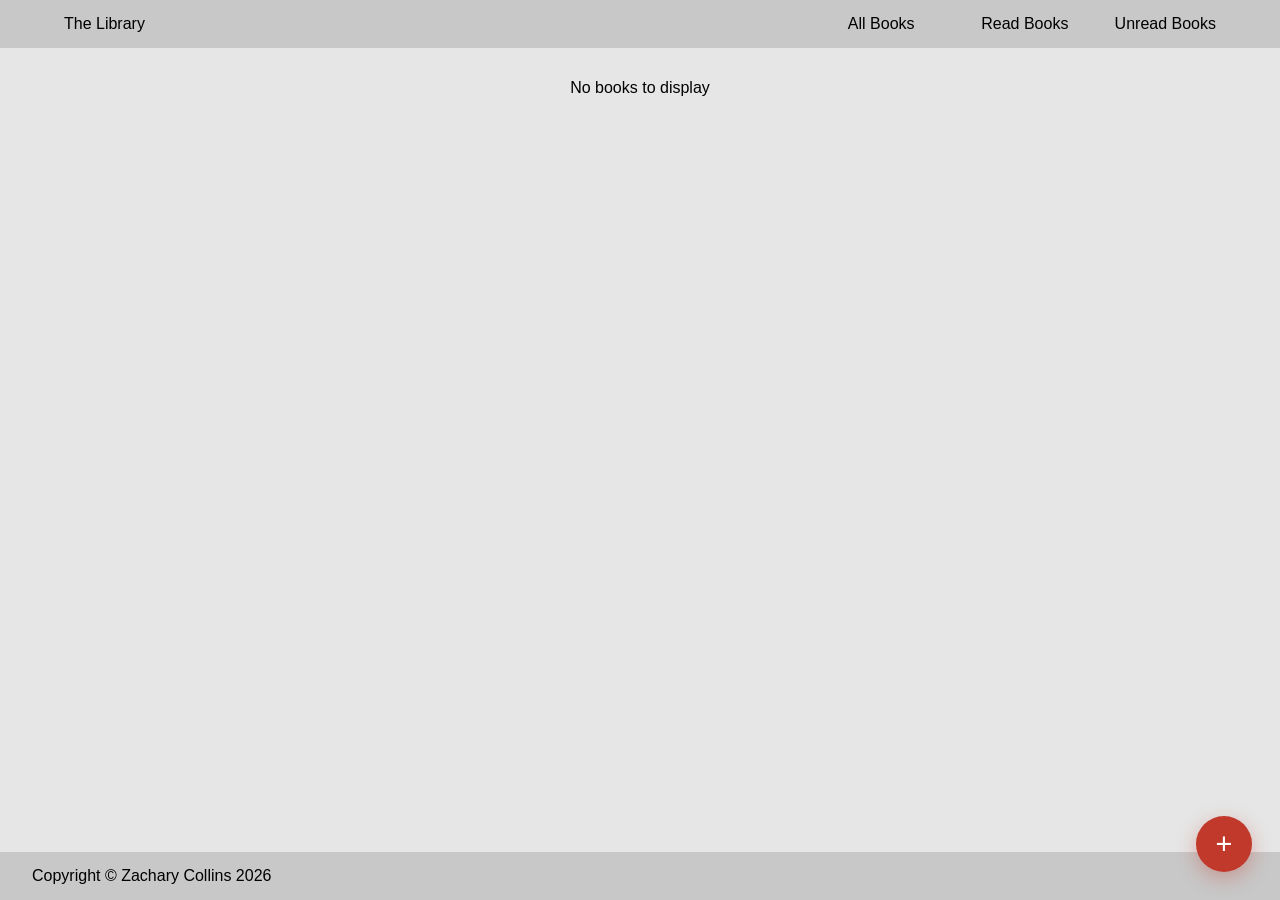
<file: index.html>
<!DOCTYPE html>
<html lang="en">
<head>
    <meta charset="UTF-8">
    <meta name="viewport" content="width=device-width, initial-scale=1.0">
    <title>Library</title>
    <link rel="stylesheet" href="./src/css/styles.css">
    <script src="./src/js/main.js" type="module" defer></script>
</head>
<body>

    <header>
        <div id="header-content">
            <div id="logo">The Library</div>
            <nav id="menu">
                <ul>
                    <li><a href="#/all">All Books</a></li>
                    <li><a href="#/read">Read Books</a></li>
                    <li><a href="#/unread">Unread Books</a></li>
                </ul>
            </nav>
        </div>
    </header>

    <main>
        <div id="books-display"></div>
    </main>

    <button id="add-btn" aria-label="Add Book">+</button>

    <footer>
        <p id="footer-text">Copyright © Zachary Collins 2026</p>
    </footer>

        <dialog id="book-modal">
        <div class="modal-inner">
            <h2>Add a book</h2>
            <form id="book-form" method="dialog">
                <div class="field">
                    <label for="title-input">Title</label>
                    <input id="title-input" name="title" type="text" required />
                </div>
                <div class="field">
                    <label for="author-input">Author</label>
                    <input id="author-input" name="author" type="text" required />
                </div>
                <div class="field">
                    <label for="pages-input">Pages</label>
                    <input id="pages-input" name="pages" type="number" min="1" required />
                </div>
                <div class="field">
                    <label>Read?</label>
                    <div class="radio-group">
                        <label class="radio-option">
                            <input type="radio" name="read" value="yes" />
                            Yes
                        </label>
                        <label class="radio-option">
                            <input type="radio" name="read" value="no" checked />
                            No
                        </label>
                    </div>
                </div>

                <div class="modal-actions">
                    <button type="button" class="btn btn-ghost" id="cancel-btn">Cancel</button>
                    <button type="submit" class="btn btn-primary">Add</button>
                </div>
            </form>
        </div>
    </dialog>
</body>
</html>
</file>
<file: src/css/styles.css>
/* http://meyerweb.com/eric/tools/css/reset/ 
   v2.0 | 20110126
   License: none (public domain)
*/

html, body, div, span, applet, object, iframe,
h1, h2, h3, h4, h5, h6, p, blockquote, pre,
a, abbr, acronym, address, big, cite, code,
del, dfn, em, img, ins, kbd, q, s, samp,
small, strike, strong, sub, sup, tt, var,
b, u, i, center,
dl, dt, dd, ol, ul, li,
fieldset, form, label, legend,
table, caption, tbody, tfoot, thead, tr, th, td,
article, aside, canvas, details, embed, 
figure, figcaption, footer, header, hgroup, 
menu, nav, output, ruby, section, summary,
time, mark, audio, video {
	margin: 0;
	padding: 0;
	border: 0;
	font-size: 100%;
	font: inherit;
	vertical-align: baseline;
}
/* HTML5 display-role reset for older browsers */
article, aside, details, figcaption, figure, 
footer, header, hgroup, menu, nav, section {
	display: block;
}
body {
	line-height: 1;
}
ol, ul {
	list-style: none;
}
blockquote, q {
	quotes: none;
}
blockquote:before, blockquote:after,
q:before, q:after {
	content: '';
	content: none;
}
table {
	border-collapse: collapse;
	border-spacing: 0;
}

/* MY CSS */
* {
    box-sizing: border-box;
}

:root {
    --main-font: 'Gill Sans', 'Gill Sans MT', Calibri, 'Trebuchet MS', sans-serif;

    --main-bg: rgb(230, 230, 230);
    --header-bg: rgb(200, 200, 200);
    --card-bg: rgb(252, 252, 252);

    --text-muted: rgb(75, 75, 75);
    --white: #fff;

    --content-width: min(90%, 1250px);

    --accent: #c0392b;
    --accent-press: #962d22;
    --accent-shadow: rgba(192, 57, 43, 0.35);

    --card-shadow: 5px 10px 15px rgba(0, 0, 0, 0.3);
    --card-radius: 12px;
    --input-radius: 8px;
    --card-width: 250px;

    --spacing-xs: 0.5rem;
    --spacing-sm: 0.75rem;
    --spacing-md: 1rem;
    --spacing-lg: 1.25rem;
    --spacing-xl: 2rem;
}

body {
    display: flex;
    flex-direction: column;
    min-height: 100vh;
    font-family: var(--main-font);
    background-color: var(--main-bg);
}

/* Header */

header {
    padding: 1rem 0;
    background-color: var(--header-bg);
}

#header-content {
    width: var(--content-width);
    margin: 0 auto;
    display: grid;
    grid-template-columns: 1fr 2fr;
}

#logo {
    justify-self: left;
    align-self: center;
}

#menu {
    justify-self: right;
    align-self: center;
}

#menu ul {
    display: grid;
    grid-template-columns: repeat(3, 1fr);
    gap: 2rem;
}

#menu ul li a {
    color: inherit;
    text-decoration: none;
}

#menu ul li a:hover,
#menu ul li a:focus {
    text-decoration: underline;
}

/* Primary Content */
main {
    flex: 1;
    width: var(--content-width);
    margin: 0 auto;
    padding: var(--spacing-xl) 0;
}

#books-display {
    display: flex;
    flex-wrap: wrap;
    gap: var(--spacing-lg);
    justify-content: center;
}

.book-card {
    display: flex;
    flex: 0 1 var(--card-width);
    flex-direction: column;
    gap: var(--spacing-sm);
    min-width: min(100%, 220px);
    padding: var(--spacing-lg);
    background-color: var(--card-bg);
    border-radius: var(--card-radius);
    box-shadow: var(--card-shadow);
}

.book-card p:first-child {
    font-size: 1.25rem;
    font-weight: 600;
    line-height: 1.2;
    overflow-wrap: anywhere;
}

.book-card p:not(:first-child) {
    color: var(--text-muted);
    line-height: 1.3;
    overflow-wrap: anywhere;
}

.book-card button {
    padding: 0.6rem 0.8rem;
    border: 0;
    border-radius: calc(var(--card-radius) / 2);
    background-color: var(--accent);
    color: var(--white);
    font: inherit;
    cursor: pointer;
}

.book-card button:hover,
.book-card button:focus-visible {
    background-color: var(--accent-press);
}

.book-card button:last-child {
    margin-top: auto;
}

#add-btn {
    position: fixed;
    right: 28px;
    bottom: 28px;
    width: 56px;
    height: 56px;
    border-radius: 50%;
    border: none;
    background: var(--accent);
    color: var(--white);
    font-size: 1.8rem;
    line-height: 1;
    cursor: pointer;
    box-shadow: 0 6px 20px var(--accent-shadow);
}
#add-btn:hover {
    background: var(--accent-press);
}
#add-btn:active {
    transform: translateY(1px);
}


/* Modal */

#book-modal {
    width: min(90vw, 450px);
    padding: 0;
    border: none;
    border-radius: var(--card-radius);
    background: var(--card-bg);
    box-shadow: var(--card-shadow);
}

#book-modal::backdrop {
    background: rgba(0, 0, 0, 0.5);
    backdrop-filter: blur(2px);
}

.modal-inner {
    display: flex;
    flex-direction: column;
    gap: var(--spacing-lg);
    padding: 1.5rem;
}

.modal-inner h2 {
    font-size: 1.5rem;
    font-weight: 600;
}

#book-form {
    display: flex;
    flex-direction: column;
    gap: var(--spacing-lg);
}

.field {
    display: flex;
    flex-direction: column;
    gap: var(--spacing-xs);
}

.field label {
    font-weight: 600;
}

.field input[type="text"],
.field input[type="number"] {
    width: 100%;
    padding: 0.75rem;
    border: 1px solid var(--header-bg);
    border-radius: var(--input-radius);
    background: var(--white);
    font: inherit;
}

.field input[type="text"]:focus,
.field input[type="number"]:focus {
    outline: 2px solid var(--accent);
    outline-offset: 1px;
}

.radio-group {
    display: flex;
    gap: var(--spacing-lg);
}

.radio-option {
    display: flex;
    align-items: center;
    gap: var(--spacing-xs);
    cursor: pointer;
}

.modal-actions {
    display: flex;
    justify-content: flex-end;
    gap: var(--spacing-sm);
    margin-top: var(--spacing-sm);
}

.btn {
    padding: 0.75rem 1rem;
    border: none;
    border-radius: var(--input-radius);
    font: inherit;
    cursor: pointer;
    transition: background-color 0.2s ease;
}

.btn-primary {
    background-color: var(--accent);
    color: var(--white);
}

.btn-primary:hover,
.btn-primary:focus-visible {
    background-color: var(--accent-press);
}

.btn-ghost {
    background-color: var(--header-bg);
    color: inherit;
}

.btn-ghost:hover,
.btn-ghost:focus-visible {
    filter: brightness(0.95);
}

/* Footer */

footer {
    background-color: var(--header-bg);
    padding: 1rem 2rem;
}

footer p {
    justify-self: center;
}
</file>
